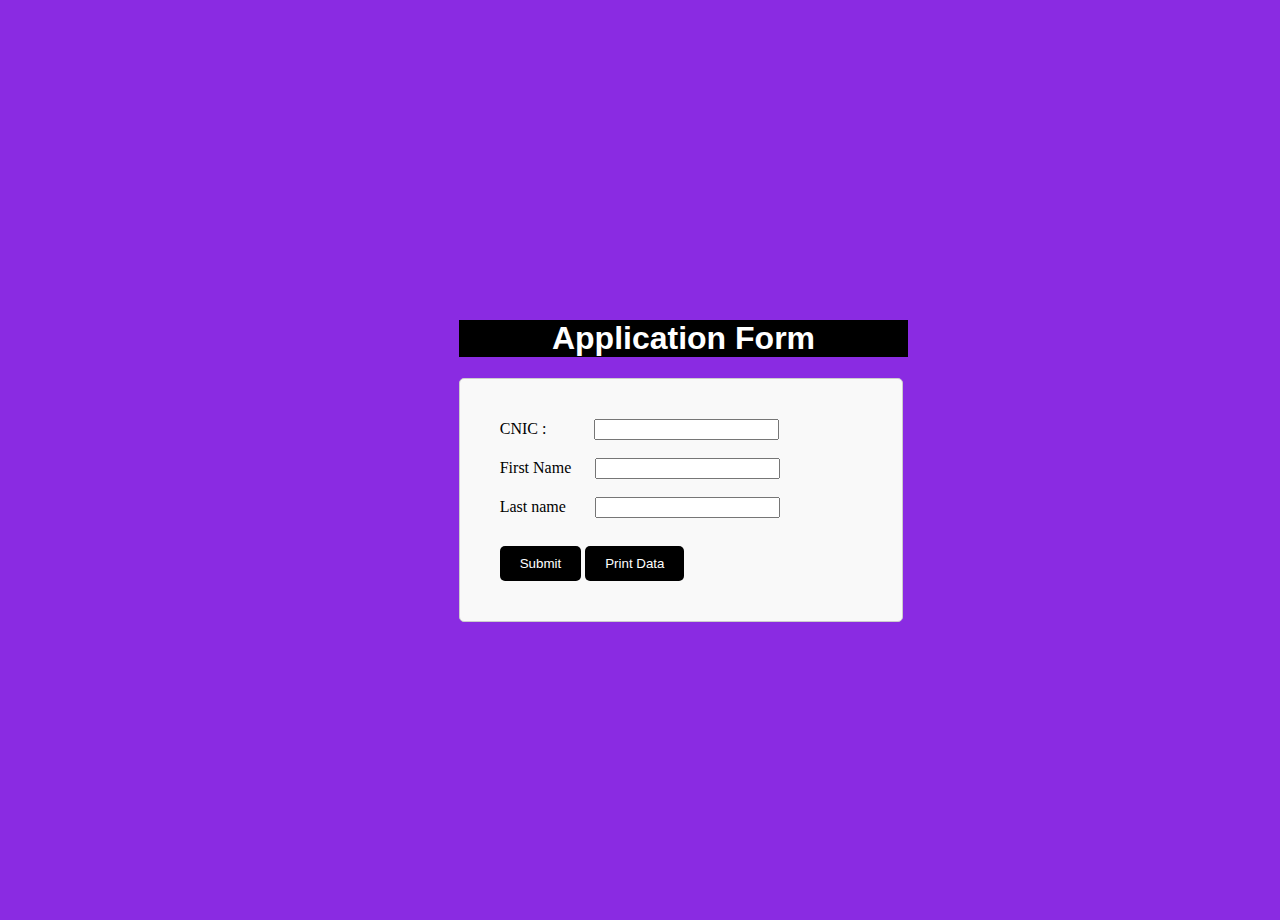
<file: index.html>
<!DOCTYPE html>
<html lang="en">

<head>
    <meta charset="UTF-8">
    <meta name="viewport" content="width=device-width, initial-scale=1.0">
    <title>Application Form - Sessional 1</title>
    <link rel="stylesheet" href="style.css">
</head>

<body>
    
    <div class="form-container">
        <div>
            <h1>Application Form</h1>
        </div>

        <form action="#" id="newApplicantForm">
            <div class="new-form">
                <div class="form-group">
                    <label for="newCnic">CNIC :</label>
                    <input type="text" id="newCnic" name="newCnic" required="required" style="margin-left: 44px;">
                </div>
                <br>
                <div class="form-group">
                    <label for="newFirstName">First Name</label>
                    <input type="text" id="newFirstName" name="newFirstName" required="required" style="margin-left: 20px;">
                </div>
                <br>
                <div class="form-group">
                    <label for="newLastName">Last name</label>
                    <input type="text" id="newLastName" name="newLastName" required="required" style="margin-left: 25px;">
                </div>
                <br>
                <div class="form-group">
                    <input type="submit" id="submitNew" value="Submit">
                    <input type="button" id="printNew" value="Print Data">
                </div>
            </div>
        </form>

        <div id="applicantListNew">
            
        </div>
    </div>
    <script src="script.js"></script>
</body>

</html>
</file>
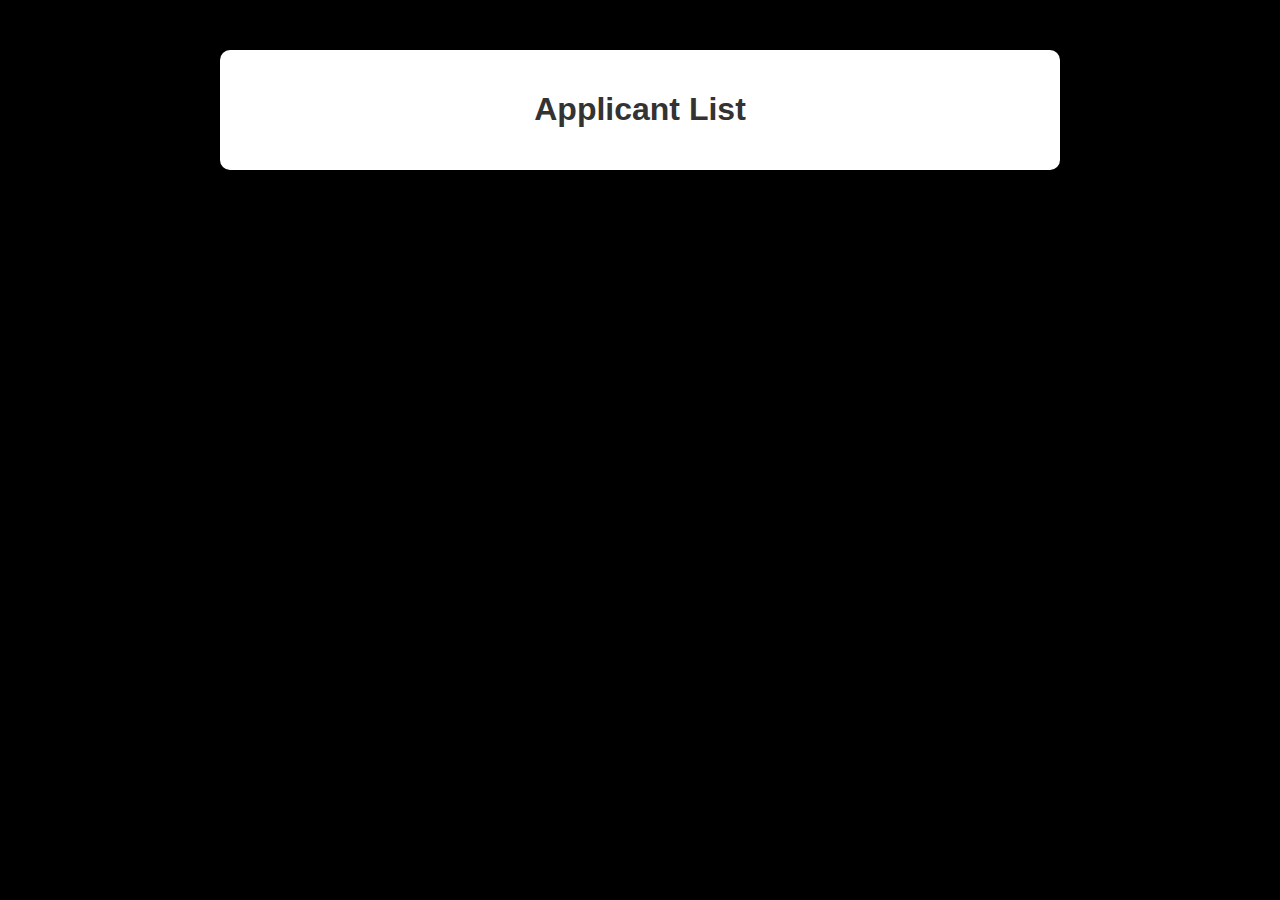
<file: nextpage.html>
<!DOCTYPE html>
<html lang="en">

<head>
    <meta charset="UTF-8">
    <meta name="viewport" content="width=device-width, initial-scale=1.0">
    <title>Other Page</title>
    <style>
        body {
            background-color: black;
            font-family: Arial, sans-serif;
            margin: 0;
            padding: 0;
        }

        .applicant-list-container {
            max-width: 800px;
            margin: 50px auto;
            padding: 20px;
            background-color: #fff;
            border-radius: 10px;
            box-shadow: 0 0 10px rgba(0, 0, 0, 0.1);
        }

        h1 {
            text-align: center;
            color: #333;
        }

        table {
            width: 100%;
            border-collapse: collapse;
        }

        th, td {
            padding: 10px;
            text-align: left;
            border-bottom: 1px solid #ddd;
        }

        th {
            background-color: #f2f2f2;
        }

        tr:hover {
            background-color: #f5f5f5;
        }
    </style>
</head>

<body>
    <div class="applicant-list-container">
        <h1>Applicant List</h1>
        <div id="applicantList"></div>
    </div>

    <script>
        let storedApplicants = JSON.parse(localStorage.getItem('applicants'));

        let html = '<table border="1"><tr><th>CNIC</th><th>First Name</th><th>Last Name</th></tr>';
        storedApplicants.forEach(applicant => {
            html += `<tr><td>${applicant.cnic}</td><td>${applicant.firstName}</td><td>${applicant.lastName}</td></tr>`;
        });
        html += '</table>';

        document.getElementById('applicantList').innerHTML = html;
    </script>
</body>

</html>
</file>
<file: style.css>
h1, #newApplicantHead {
    color: white;
    font-family: 'Lucida Sans', 'Lucida Sans Regular', 'Lucida Grande', 'Lucida Sans Unicode', Geneva, Verdana, sans-serif;
    text-align: center;
    background-color: black;
    width: 124%;
}

body {
    display: flex;
    justify-content: center;
    align-items: center;
    height: 100vh;
    margin: 10px;
    background-color: blueviolet;
}

.new-form {
    width: 100%;
    padding: 40px;
    border: 1px solid #ccc;
    border-radius: 5px;
    background-color: #f9f9f9;
}

form {
    margin-left: 0px;
}

#submitNew, #printNew {
    display: inline-block;
    padding: 10px 20px;
    margin-top: 10px;
    background-color: black;
    color: white;
    border: none;
    border-radius: 5px;
    cursor: pointer;
}

#submitNew:hover, #printNew:hover {
    background-color: navy;
    
}
</file>
